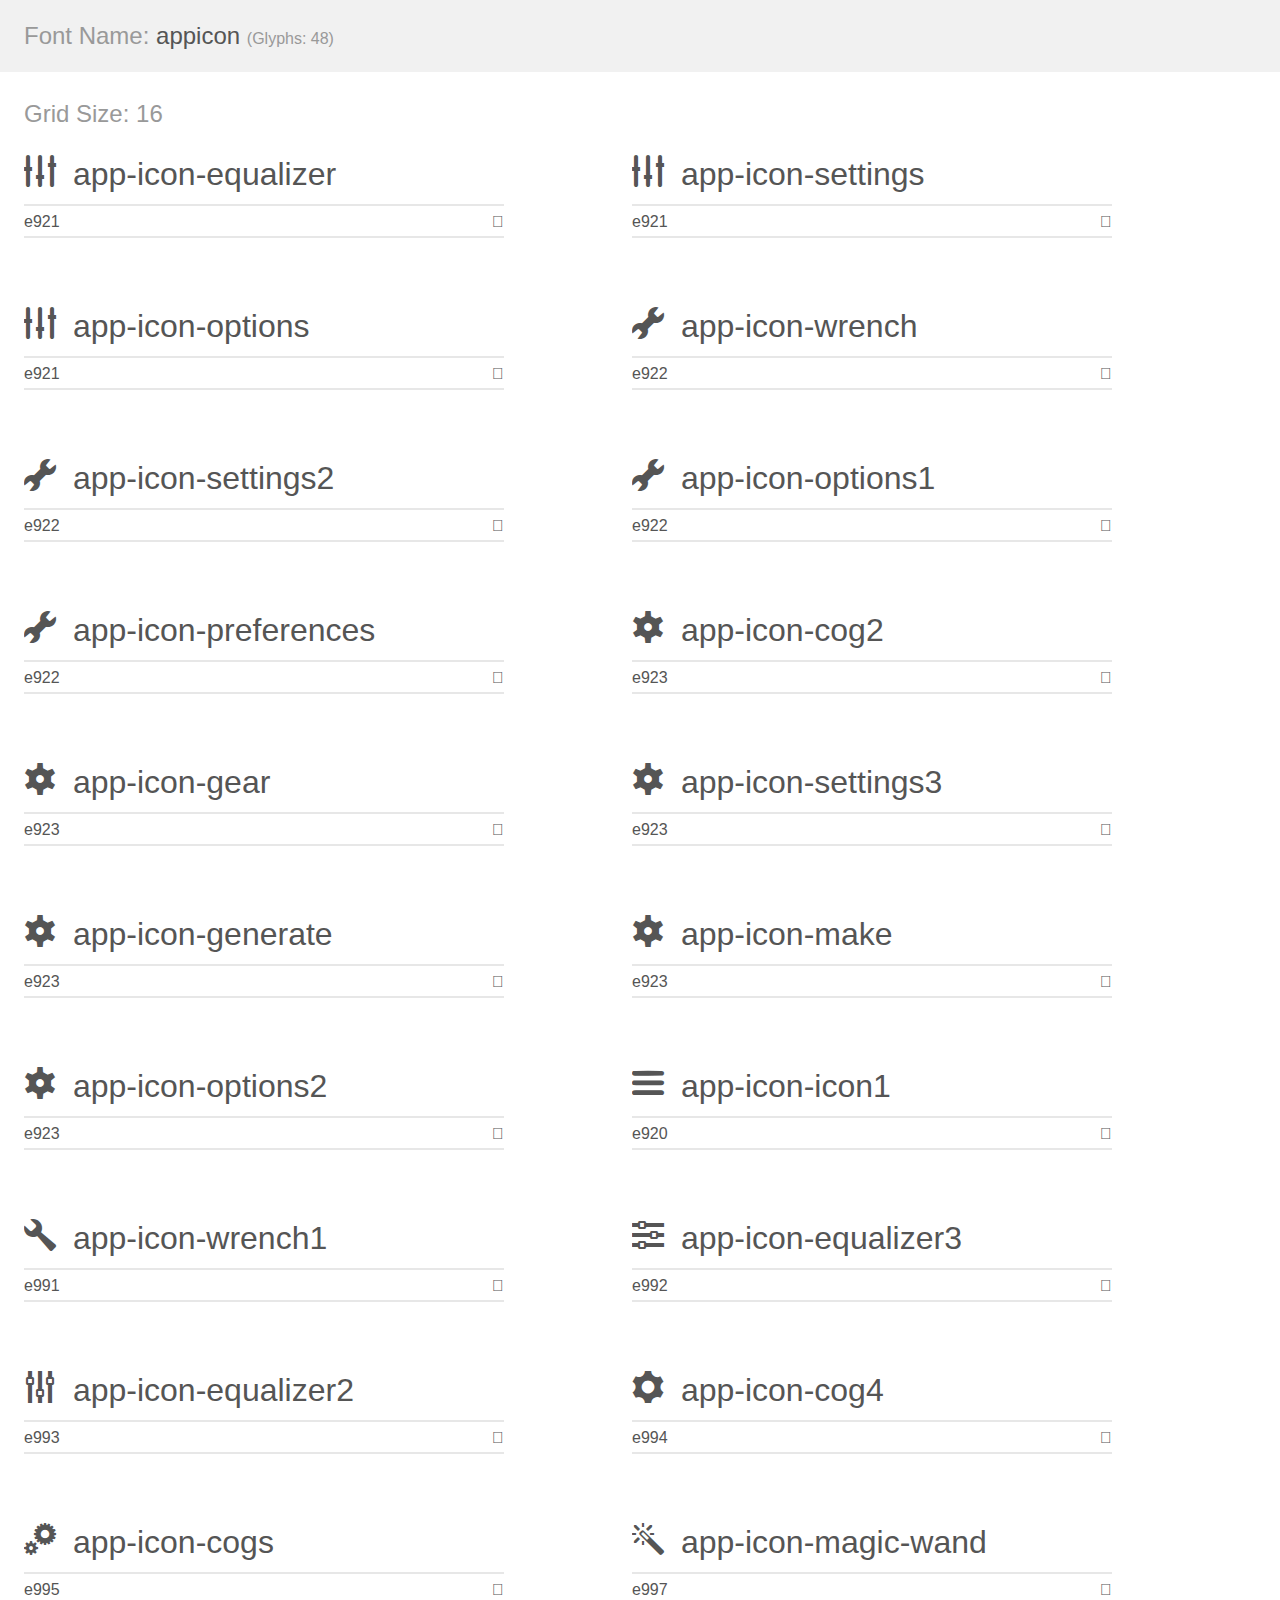
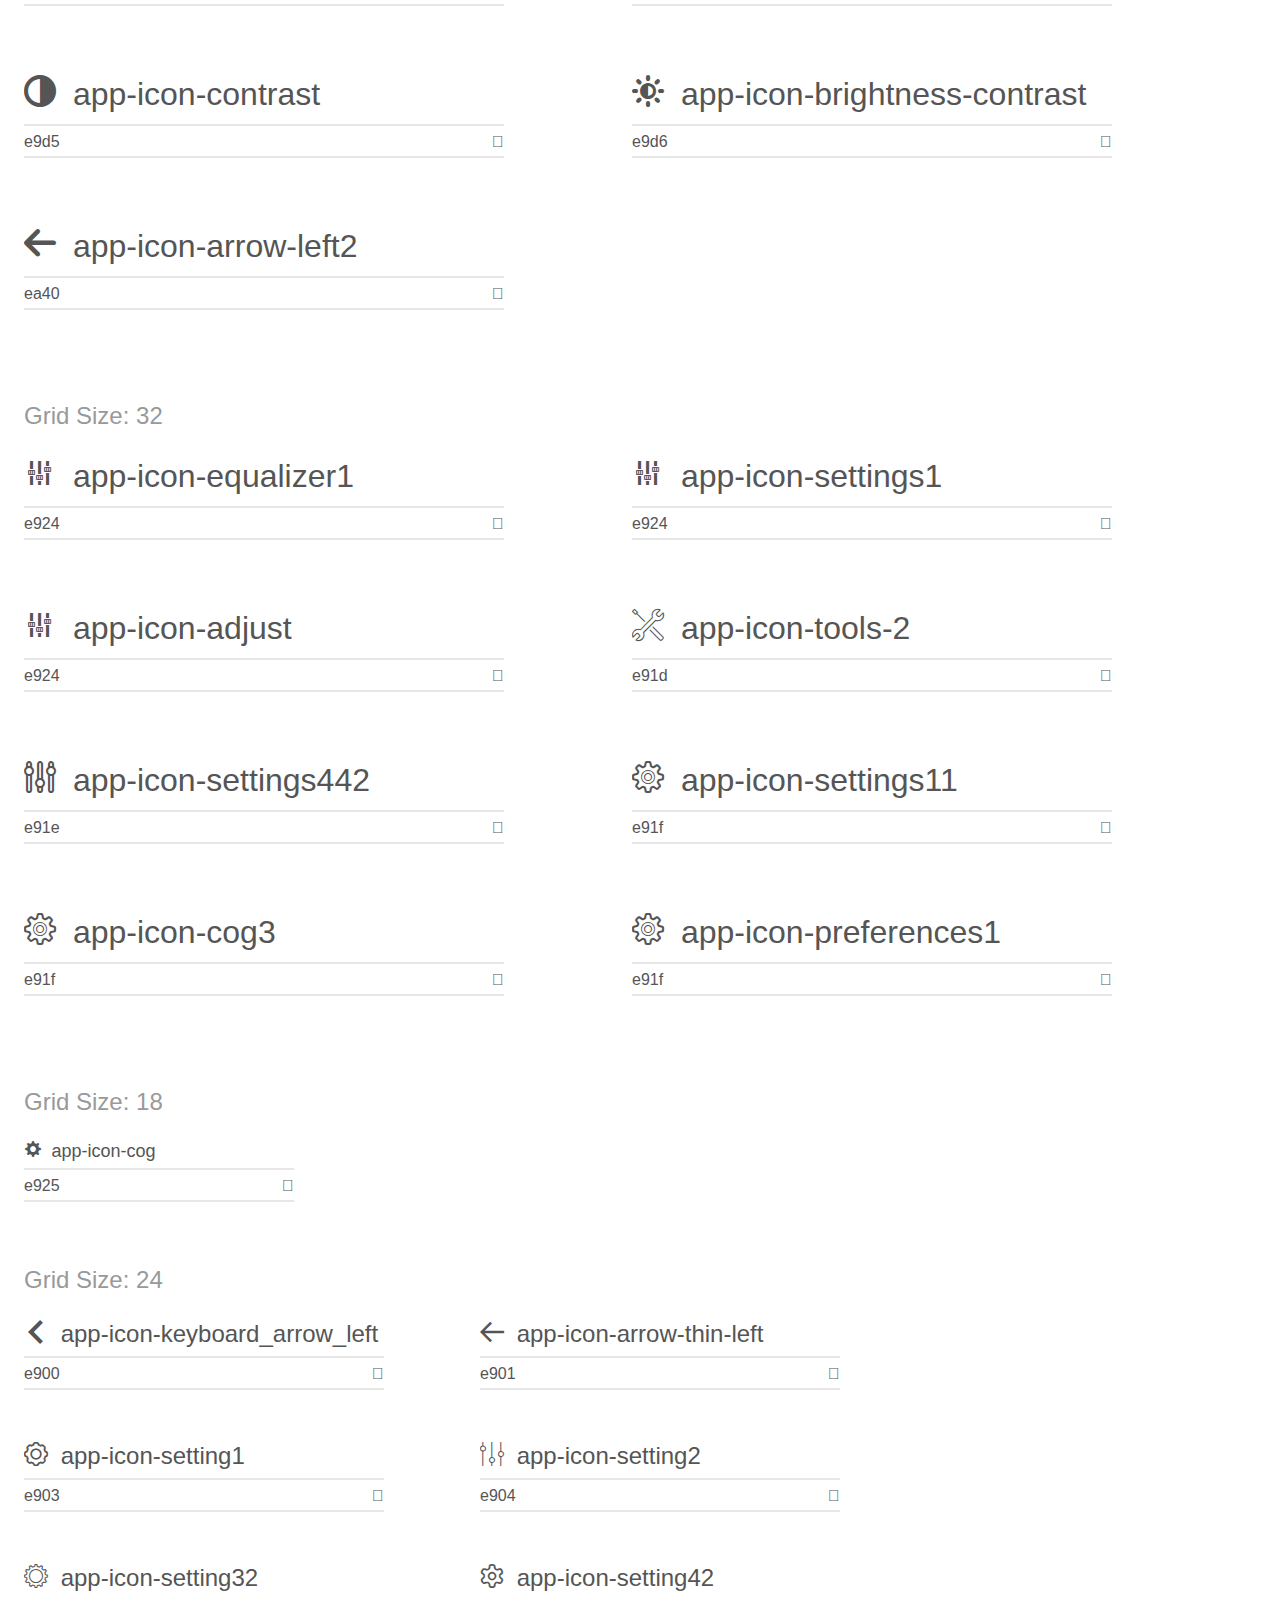
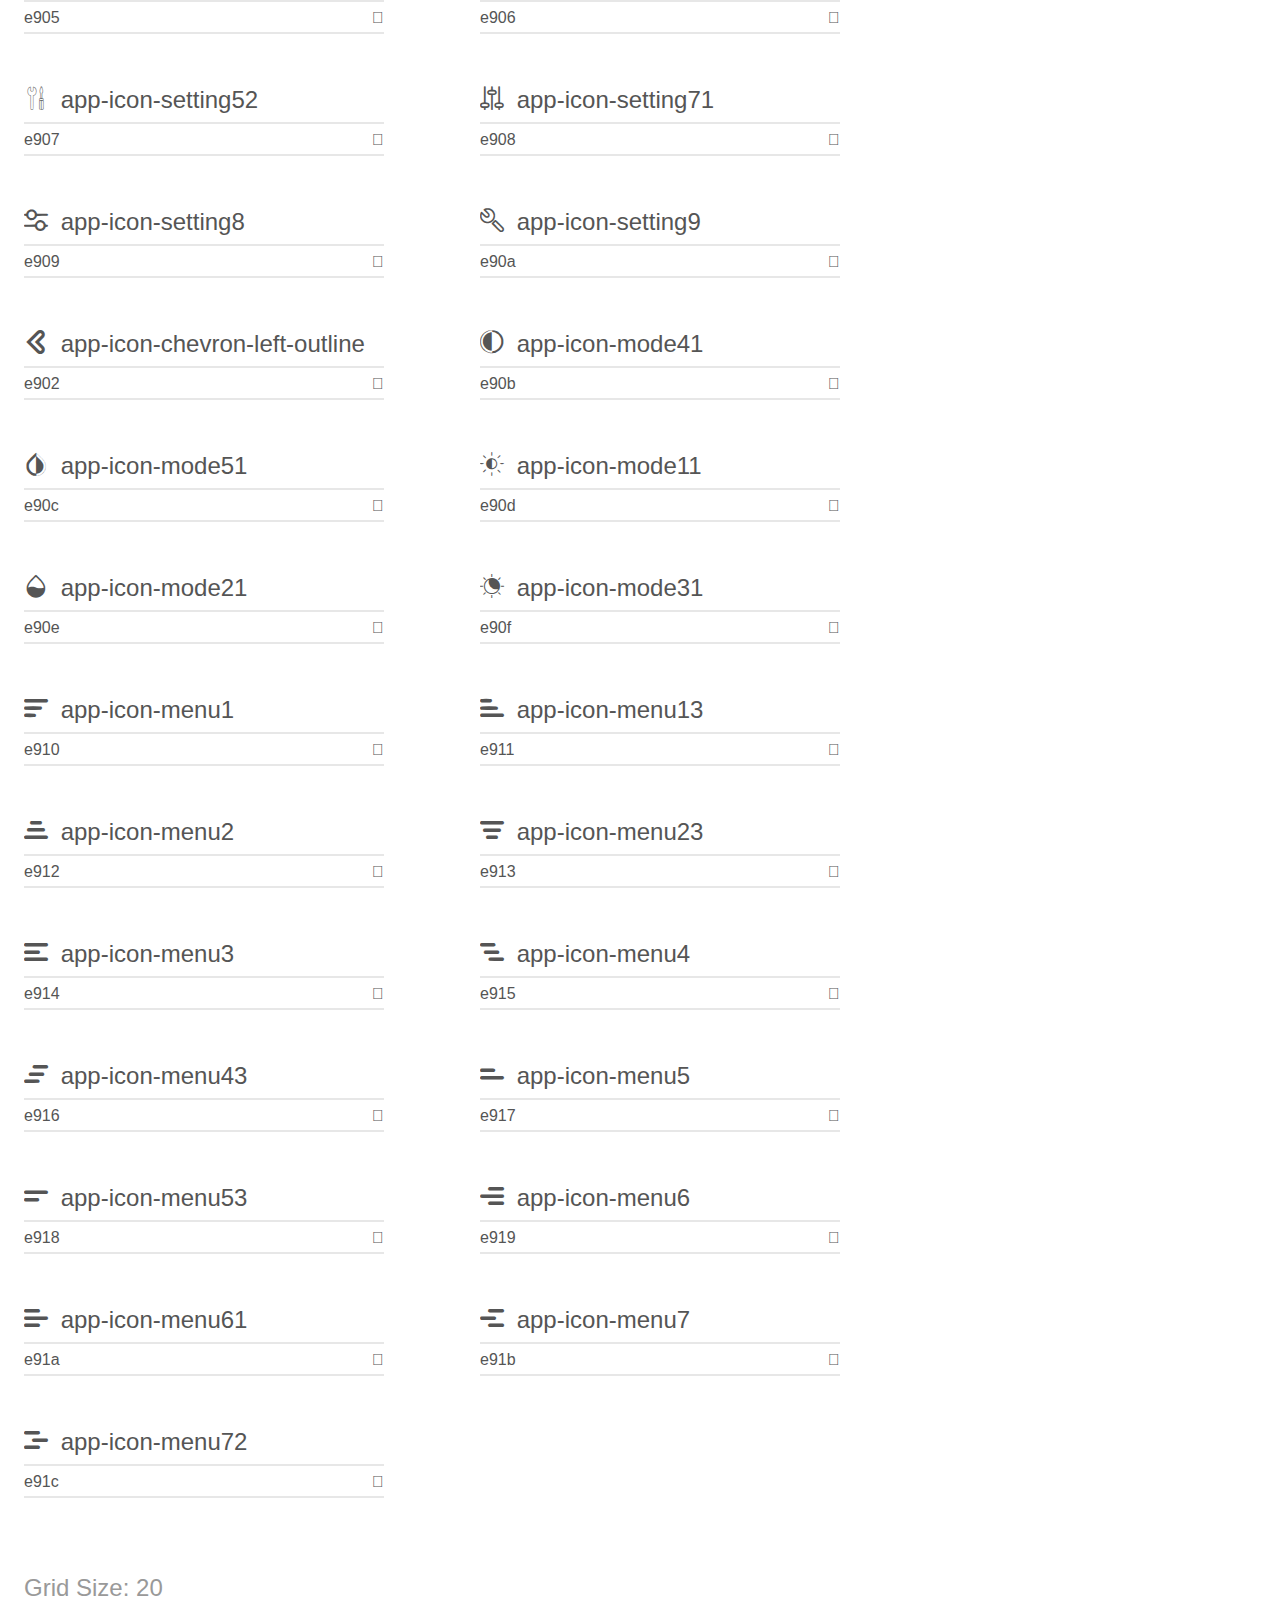
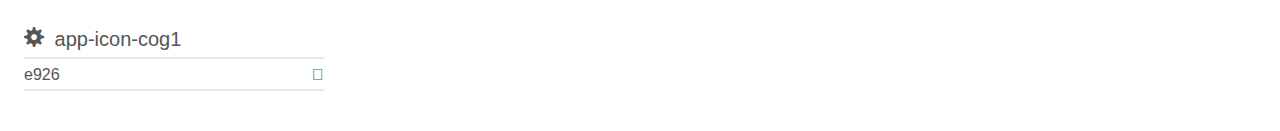
<file: modules/fonts/mdi/appicon/demo/demo.html>
<!doctype html>
<html>
<head>
    <meta charset="utf-8">
    <title>IcoMoon Demo</title>
    <meta name="description" content="An Icon Font Generated By IcoMoon.io">
    <meta name="viewport" content="width=device-width, initial-scale=1">
    <link rel="stylesheet" href="demo.css">
    <link rel="stylesheet" href="../appicon.css"></head>
<body>
    
    <div class="bgc1 clearfix">
        <h1 class="mhmm mvm"><span class="fgc1">Font Name:</span> appicon <small class="fgc1">(Glyphs:&nbsp;48)</small></h1>
    </div>
    <div class="clearfix mhl ptl">
        <h1 class="mvm mtn fgc1">Grid Size: 16</h1>
        <div class="glyph fs1">
            <div class="clearfix bshadow0 pbs">
                <span class="app-icon-equalizer"></span>
                <span class="mls"> app-icon-equalizer</span>
            </div>
            <fieldset class="fs0 size1of1 clearfix hidden-false">
                <input type="text" readonly value="e921" class="unit size1of2" />
                <input type="text" maxlength="1" readonly value="&#xe921;" class="unitRight size1of2 talign-right" />
            </fieldset>
            <div class="fs0 bshadow0 clearfix hidden-true">
                <span class="unit pvs fgc1">liga: </span>
                <input type="text" readonly value="" class="liga unitRight" />
            </div>
        </div>
        <div class="glyph fs1">
            <div class="clearfix bshadow0 pbs">
                <span class="app-icon-settings"></span>
                <span class="mls"> app-icon-settings</span>
            </div>
            <fieldset class="fs0 size1of1 clearfix hidden-false">
                <input type="text" readonly value="e921" class="unit size1of2" />
                <input type="text" maxlength="1" readonly value="&#xe921;" class="unitRight size1of2 talign-right" />
            </fieldset>
            <div class="fs0 bshadow0 clearfix hidden-true">
                <span class="unit pvs fgc1">liga: </span>
                <input type="text" readonly value="" class="liga unitRight" />
            </div>
        </div>
        <div class="glyph fs1">
            <div class="clearfix bshadow0 pbs">
                <span class="app-icon-options"></span>
                <span class="mls"> app-icon-options</span>
            </div>
            <fieldset class="fs0 size1of1 clearfix hidden-false">
                <input type="text" readonly value="e921" class="unit size1of2" />
                <input type="text" maxlength="1" readonly value="&#xe921;" class="unitRight size1of2 talign-right" />
            </fieldset>
            <div class="fs0 bshadow0 clearfix hidden-true">
                <span class="unit pvs fgc1">liga: </span>
                <input type="text" readonly value="" class="liga unitRight" />
            </div>
        </div>
        <div class="glyph fs1">
            <div class="clearfix bshadow0 pbs">
                <span class="app-icon-wrench"></span>
                <span class="mls"> app-icon-wrench</span>
            </div>
            <fieldset class="fs0 size1of1 clearfix hidden-false">
                <input type="text" readonly value="e922" class="unit size1of2" />
                <input type="text" maxlength="1" readonly value="&#xe922;" class="unitRight size1of2 talign-right" />
            </fieldset>
            <div class="fs0 bshadow0 clearfix hidden-true">
                <span class="unit pvs fgc1">liga: </span>
                <input type="text" readonly value="" class="liga unitRight" />
            </div>
        </div>
        <div class="glyph fs1">
            <div class="clearfix bshadow0 pbs">
                <span class="app-icon-settings2"></span>
                <span class="mls"> app-icon-settings2</span>
            </div>
            <fieldset class="fs0 size1of1 clearfix hidden-false">
                <input type="text" readonly value="e922" class="unit size1of2" />
                <input type="text" maxlength="1" readonly value="&#xe922;" class="unitRight size1of2 talign-right" />
            </fieldset>
            <div class="fs0 bshadow0 clearfix hidden-true">
                <span class="unit pvs fgc1">liga: </span>
                <input type="text" readonly value="" class="liga unitRight" />
            </div>
        </div>
        <div class="glyph fs1">
            <div class="clearfix bshadow0 pbs">
                <span class="app-icon-options1"></span>
                <span class="mls"> app-icon-options1</span>
            </div>
            <fieldset class="fs0 size1of1 clearfix hidden-false">
                <input type="text" readonly value="e922" class="unit size1of2" />
                <input type="text" maxlength="1" readonly value="&#xe922;" class="unitRight size1of2 talign-right" />
            </fieldset>
            <div class="fs0 bshadow0 clearfix hidden-true">
                <span class="unit pvs fgc1">liga: </span>
                <input type="text" readonly value="" class="liga unitRight" />
            </div>
        </div>
        <div class="glyph fs1">
            <div class="clearfix bshadow0 pbs">
                <span class="app-icon-preferences"></span>
                <span class="mls"> app-icon-preferences</span>
            </div>
            <fieldset class="fs0 size1of1 clearfix hidden-false">
                <input type="text" readonly value="e922" class="unit size1of2" />
                <input type="text" maxlength="1" readonly value="&#xe922;" class="unitRight size1of2 talign-right" />
            </fieldset>
            <div class="fs0 bshadow0 clearfix hidden-true">
                <span class="unit pvs fgc1">liga: </span>
                <input type="text" readonly value="" class="liga unitRight" />
            </div>
        </div>
        <div class="glyph fs1">
            <div class="clearfix bshadow0 pbs">
                <span class="app-icon-cog2"></span>
                <span class="mls"> app-icon-cog2</span>
            </div>
            <fieldset class="fs0 size1of1 clearfix hidden-false">
                <input type="text" readonly value="e923" class="unit size1of2" />
                <input type="text" maxlength="1" readonly value="&#xe923;" class="unitRight size1of2 talign-right" />
            </fieldset>
            <div class="fs0 bshadow0 clearfix hidden-true">
                <span class="unit pvs fgc1">liga: </span>
                <input type="text" readonly value="" class="liga unitRight" />
            </div>
        </div>
        <div class="glyph fs1">
            <div class="clearfix bshadow0 pbs">
                <span class="app-icon-gear"></span>
                <span class="mls"> app-icon-gear</span>
            </div>
            <fieldset class="fs0 size1of1 clearfix hidden-false">
                <input type="text" readonly value="e923" class="unit size1of2" />
                <input type="text" maxlength="1" readonly value="&#xe923;" class="unitRight size1of2 talign-right" />
            </fieldset>
            <div class="fs0 bshadow0 clearfix hidden-true">
                <span class="unit pvs fgc1">liga: </span>
                <input type="text" readonly value="" class="liga unitRight" />
            </div>
        </div>
        <div class="glyph fs1">
            <div class="clearfix bshadow0 pbs">
                <span class="app-icon-settings3"></span>
                <span class="mls"> app-icon-settings3</span>
            </div>
            <fieldset class="fs0 size1of1 clearfix hidden-false">
                <input type="text" readonly value="e923" class="unit size1of2" />
                <input type="text" maxlength="1" readonly value="&#xe923;" class="unitRight size1of2 talign-right" />
            </fieldset>
            <div class="fs0 bshadow0 clearfix hidden-true">
                <span class="unit pvs fgc1">liga: </span>
                <input type="text" readonly value="" class="liga unitRight" />
            </div>
        </div>
        <div class="glyph fs1">
            <div class="clearfix bshadow0 pbs">
                <span class="app-icon-generate"></span>
                <span class="mls"> app-icon-generate</span>
            </div>
            <fieldset class="fs0 size1of1 clearfix hidden-false">
                <input type="text" readonly value="e923" class="unit size1of2" />
                <input type="text" maxlength="1" readonly value="&#xe923;" class="unitRight size1of2 talign-right" />
            </fieldset>
            <div class="fs0 bshadow0 clearfix hidden-true">
                <span class="unit pvs fgc1">liga: </span>
                <input type="text" readonly value="" class="liga unitRight" />
            </div>
        </div>
        <div class="glyph fs1">
            <div class="clearfix bshadow0 pbs">
                <span class="app-icon-make"></span>
                <span class="mls"> app-icon-make</span>
            </div>
            <fieldset class="fs0 size1of1 clearfix hidden-false">
                <input type="text" readonly value="e923" class="unit size1of2" />
                <input type="text" maxlength="1" readonly value="&#xe923;" class="unitRight size1of2 talign-right" />
            </fieldset>
            <div class="fs0 bshadow0 clearfix hidden-true">
                <span class="unit pvs fgc1">liga: </span>
                <input type="text" readonly value="" class="liga unitRight" />
            </div>
        </div>
        <div class="glyph fs1">
            <div class="clearfix bshadow0 pbs">
                <span class="app-icon-options2"></span>
                <span class="mls"> app-icon-options2</span>
            </div>
            <fieldset class="fs0 size1of1 clearfix hidden-false">
                <input type="text" readonly value="e923" class="unit size1of2" />
                <input type="text" maxlength="1" readonly value="&#xe923;" class="unitRight size1of2 talign-right" />
            </fieldset>
            <div class="fs0 bshadow0 clearfix hidden-true">
                <span class="unit pvs fgc1">liga: </span>
                <input type="text" readonly value="" class="liga unitRight" />
            </div>
        </div>
        <div class="glyph fs1">
            <div class="clearfix bshadow0 pbs">
                <span class="app-icon-icon1"></span>
                <span class="mls"> app-icon-icon1</span>
            </div>
            <fieldset class="fs0 size1of1 clearfix hidden-false">
                <input type="text" readonly value="e920" class="unit size1of2" />
                <input type="text" maxlength="1" readonly value="&#xe920;" class="unitRight size1of2 talign-right" />
            </fieldset>
            <div class="fs0 bshadow0 clearfix hidden-true">
                <span class="unit pvs fgc1">liga: </span>
                <input type="text" readonly value="" class="liga unitRight" />
            </div>
        </div>
        <div class="glyph fs1">
            <div class="clearfix bshadow0 pbs">
                <span class="app-icon-wrench1"></span>
                <span class="mls"> app-icon-wrench1</span>
            </div>
            <fieldset class="fs0 size1of1 clearfix hidden-false">
                <input type="text" readonly value="e991" class="unit size1of2" />
                <input type="text" maxlength="1" readonly value="&#xe991;" class="unitRight size1of2 talign-right" />
            </fieldset>
            <div class="fs0 bshadow0 clearfix hidden-true">
                <span class="unit pvs fgc1">liga: </span>
                <input type="text" readonly value="wrench, tool" class="liga unitRight" />
            </div>
        </div>
        <div class="glyph fs1">
            <div class="clearfix bshadow0 pbs">
                <span class="app-icon-equalizer3"></span>
                <span class="mls"> app-icon-equalizer3</span>
            </div>
            <fieldset class="fs0 size1of1 clearfix hidden-false">
                <input type="text" readonly value="e992" class="unit size1of2" />
                <input type="text" maxlength="1" readonly value="&#xe992;" class="unitRight size1of2 talign-right" />
            </fieldset>
            <div class="fs0 bshadow0 clearfix hidden-true">
                <span class="unit pvs fgc1">liga: </span>
                <input type="text" readonly value="equalizer, sliders" class="liga unitRight" />
            </div>
        </div>
        <div class="glyph fs1">
            <div class="clearfix bshadow0 pbs">
                <span class="app-icon-equalizer2"></span>
                <span class="mls"> app-icon-equalizer2</span>
            </div>
            <fieldset class="fs0 size1of1 clearfix hidden-false">
                <input type="text" readonly value="e993" class="unit size1of2" />
                <input type="text" maxlength="1" readonly value="&#xe993;" class="unitRight size1of2 talign-right" />
            </fieldset>
            <div class="fs0 bshadow0 clearfix hidden-true">
                <span class="unit pvs fgc1">liga: </span>
                <input type="text" readonly value="equalizer2, sliders2" class="liga unitRight" />
            </div>
        </div>
        <div class="glyph fs1">
            <div class="clearfix bshadow0 pbs">
                <span class="app-icon-cog4"></span>
                <span class="mls"> app-icon-cog4</span>
            </div>
            <fieldset class="fs0 size1of1 clearfix hidden-false">
                <input type="text" readonly value="e994" class="unit size1of2" />
                <input type="text" maxlength="1" readonly value="&#xe994;" class="unitRight size1of2 talign-right" />
            </fieldset>
            <div class="fs0 bshadow0 clearfix hidden-true">
                <span class="unit pvs fgc1">liga: </span>
                <input type="text" readonly value="cog, gear" class="liga unitRight" />
            </div>
        </div>
        <div class="glyph fs1">
            <div class="clearfix bshadow0 pbs">
                <span class="app-icon-cogs"></span>
                <span class="mls"> app-icon-cogs</span>
            </div>
            <fieldset class="fs0 size1of1 clearfix hidden-false">
                <input type="text" readonly value="e995" class="unit size1of2" />
                <input type="text" maxlength="1" readonly value="&#xe995;" class="unitRight size1of2 talign-right" />
            </fieldset>
            <div class="fs0 bshadow0 clearfix hidden-true">
                <span class="unit pvs fgc1">liga: </span>
                <input type="text" readonly value="cogs, gears" class="liga unitRight" />
            </div>
        </div>
        <div class="glyph fs1">
            <div class="clearfix bshadow0 pbs">
                <span class="app-icon-magic-wand"></span>
                <span class="mls"> app-icon-magic-wand</span>
            </div>
            <fieldset class="fs0 size1of1 clearfix hidden-false">
                <input type="text" readonly value="e997" class="unit size1of2" />
                <input type="text" maxlength="1" readonly value="&#xe997;" class="unitRight size1of2 talign-right" />
            </fieldset>
            <div class="fs0 bshadow0 clearfix hidden-true">
                <span class="unit pvs fgc1">liga: </span>
                <input type="text" readonly value="magic-wand, wizard" class="liga unitRight" />
            </div>
        </div>
        <div class="glyph fs1">
            <div class="clearfix bshadow0 pbs">
                <span class="app-icon-contrast"></span>
                <span class="mls"> app-icon-contrast</span>
            </div>
            <fieldset class="fs0 size1of1 clearfix hidden-false">
                <input type="text" readonly value="e9d5" class="unit size1of2" />
                <input type="text" maxlength="1" readonly value="&#xe9d5;" class="unitRight size1of2 talign-right" />
            </fieldset>
            <div class="fs0 bshadow0 clearfix hidden-true">
                <span class="unit pvs fgc1">liga: </span>
                <input type="text" readonly value="contrast" class="liga unitRight" />
            </div>
        </div>
        <div class="glyph fs1">
            <div class="clearfix bshadow0 pbs">
                <span class="app-icon-brightness-contrast"></span>
                <span class="mls"> app-icon-brightness-contrast</span>
            </div>
            <fieldset class="fs0 size1of1 clearfix hidden-false">
                <input type="text" readonly value="e9d6" class="unit size1of2" />
                <input type="text" maxlength="1" readonly value="&#xe9d6;" class="unitRight size1of2 talign-right" />
            </fieldset>
            <div class="fs0 bshadow0 clearfix hidden-true">
                <span class="unit pvs fgc1">liga: </span>
                <input type="text" readonly value="brightness-contrast" class="liga unitRight" />
            </div>
        </div>
        <div class="glyph fs1">
            <div class="clearfix bshadow0 pbs">
                <span class="app-icon-arrow-left2"></span>
                <span class="mls"> app-icon-arrow-left2</span>
            </div>
            <fieldset class="fs0 size1of1 clearfix hidden-false">
                <input type="text" readonly value="ea40" class="unit size1of2" />
                <input type="text" maxlength="1" readonly value="&#xea40;" class="unitRight size1of2 talign-right" />
            </fieldset>
            <div class="fs0 bshadow0 clearfix hidden-true">
                <span class="unit pvs fgc1">liga: </span>
                <input type="text" readonly value="arrow-left2, left4" class="liga unitRight" />
            </div>
        </div>
    </div>
    <div class="clearfix mhl ptl">
        <h1 class="mvm mtn fgc1">Grid Size: 32</h1>
        <div class="glyph fs2">
            <div class="clearfix bshadow0 pbs">
                <span class="app-icon-equalizer1"></span>
                <span class="mls"> app-icon-equalizer1</span>
            </div>
            <fieldset class="fs0 size1of1 clearfix hidden-false">
                <input type="text" readonly value="e924" class="unit size1of2" />
                <input type="text" maxlength="1" readonly value="&#xe924;" class="unitRight size1of2 talign-right" />
            </fieldset>
            <div class="fs0 bshadow0 clearfix hidden-true">
                <span class="unit pvs fgc1">liga: </span>
                <input type="text" readonly value="" class="liga unitRight" />
            </div>
        </div>
        <div class="glyph fs2">
            <div class="clearfix bshadow0 pbs">
                <span class="app-icon-settings1"></span>
                <span class="mls"> app-icon-settings1</span>
            </div>
            <fieldset class="fs0 size1of1 clearfix hidden-false">
                <input type="text" readonly value="e924" class="unit size1of2" />
                <input type="text" maxlength="1" readonly value="&#xe924;" class="unitRight size1of2 talign-right" />
            </fieldset>
            <div class="fs0 bshadow0 clearfix hidden-true">
                <span class="unit pvs fgc1">liga: </span>
                <input type="text" readonly value="" class="liga unitRight" />
            </div>
        </div>
        <div class="glyph fs2">
            <div class="clearfix bshadow0 pbs">
                <span class="app-icon-adjust"></span>
                <span class="mls"> app-icon-adjust</span>
            </div>
            <fieldset class="fs0 size1of1 clearfix hidden-false">
                <input type="text" readonly value="e924" class="unit size1of2" />
                <input type="text" maxlength="1" readonly value="&#xe924;" class="unitRight size1of2 talign-right" />
            </fieldset>
            <div class="fs0 bshadow0 clearfix hidden-true">
                <span class="unit pvs fgc1">liga: </span>
                <input type="text" readonly value="" class="liga unitRight" />
            </div>
        </div>
        <div class="glyph fs2">
            <div class="clearfix bshadow0 pbs">
                <span class="app-icon-tools-2"></span>
                <span class="mls"> app-icon-tools-2</span>
            </div>
            <fieldset class="fs0 size1of1 clearfix hidden-false">
                <input type="text" readonly value="e91d" class="unit size1of2" />
                <input type="text" maxlength="1" readonly value="&#xe91d;" class="unitRight size1of2 talign-right" />
            </fieldset>
            <div class="fs0 bshadow0 clearfix hidden-true">
                <span class="unit pvs fgc1">liga: </span>
                <input type="text" readonly value="" class="liga unitRight" />
            </div>
        </div>
        <div class="glyph fs2">
            <div class="clearfix bshadow0 pbs">
                <span class="app-icon-settings442"></span>
                <span class="mls"> app-icon-settings442</span>
            </div>
            <fieldset class="fs0 size1of1 clearfix hidden-false">
                <input type="text" readonly value="e91e" class="unit size1of2" />
                <input type="text" maxlength="1" readonly value="&#xe91e;" class="unitRight size1of2 talign-right" />
            </fieldset>
            <div class="fs0 bshadow0 clearfix hidden-true">
                <span class="unit pvs fgc1">liga: </span>
                <input type="text" readonly value="" class="liga unitRight" />
            </div>
        </div>
        <div class="glyph fs2">
            <div class="clearfix bshadow0 pbs">
                <span class="app-icon-settings11"></span>
                <span class="mls"> app-icon-settings11</span>
            </div>
            <fieldset class="fs0 size1of1 clearfix hidden-false">
                <input type="text" readonly value="e91f" class="unit size1of2" />
                <input type="text" maxlength="1" readonly value="&#xe91f;" class="unitRight size1of2 talign-right" />
            </fieldset>
            <div class="fs0 bshadow0 clearfix hidden-true">
                <span class="unit pvs fgc1">liga: </span>
                <input type="text" readonly value="" class="liga unitRight" />
            </div>
        </div>
        <div class="glyph fs2">
            <div class="clearfix bshadow0 pbs">
                <span class="app-icon-cog3"></span>
                <span class="mls"> app-icon-cog3</span>
            </div>
            <fieldset class="fs0 size1of1 clearfix hidden-false">
                <input type="text" readonly value="e91f" class="unit size1of2" />
                <input type="text" maxlength="1" readonly value="&#xe91f;" class="unitRight size1of2 talign-right" />
            </fieldset>
            <div class="fs0 bshadow0 clearfix hidden-true">
                <span class="unit pvs fgc1">liga: </span>
                <input type="text" readonly value="" class="liga unitRight" />
            </div>
        </div>
        <div class="glyph fs2">
            <div class="clearfix bshadow0 pbs">
                <span class="app-icon-preferences1"></span>
                <span class="mls"> app-icon-preferences1</span>
            </div>
            <fieldset class="fs0 size1of1 clearfix hidden-false">
                <input type="text" readonly value="e91f" class="unit size1of2" />
                <input type="text" maxlength="1" readonly value="&#xe91f;" class="unitRight size1of2 talign-right" />
            </fieldset>
            <div class="fs0 bshadow0 clearfix hidden-true">
                <span class="unit pvs fgc1">liga: </span>
                <input type="text" readonly value="" class="liga unitRight" />
            </div>
        </div>
    </div>
    <div class="clearfix mhl ptl">
        <h1 class="mvm mtn fgc1">Grid Size: 18</h1>
        <div class="glyph fs3">
            <div class="clearfix bshadow0 pbs">
                <span class="app-icon-cog"></span>
                <span class="mls"> app-icon-cog</span>
            </div>
            <fieldset class="fs0 size1of1 clearfix hidden-false">
                <input type="text" readonly value="e925" class="unit size1of2" />
                <input type="text" maxlength="1" readonly value="&#xe925;" class="unitRight size1of2 talign-right" />
            </fieldset>
            <div class="fs0 bshadow0 clearfix hidden-true">
                <span class="unit pvs fgc1">liga: </span>
                <input type="text" readonly value="" class="liga unitRight" />
            </div>
        </div>
    </div>
    <div class="clearfix mhl ptl">
        <h1 class="mvm mtn fgc1">Grid Size: 24</h1>
        <div class="glyph fs4">
            <div class="clearfix bshadow0 pbs">
                <span class="app-icon-keyboard_arrow_left"></span>
                <span class="mls"> app-icon-keyboard_arrow_left</span>
            </div>
            <fieldset class="fs0 size1of1 clearfix hidden-false">
                <input type="text" readonly value="e900" class="unit size1of2" />
                <input type="text" maxlength="1" readonly value="&#xe900;" class="unitRight size1of2 talign-right" />
            </fieldset>
            <div class="fs0 bshadow0 clearfix hidden-true">
                <span class="unit pvs fgc1">liga: </span>
                <input type="text" readonly value="" class="liga unitRight" />
            </div>
        </div>
        <div class="glyph fs4">
            <div class="clearfix bshadow0 pbs">
                <span class="app-icon-arrow-thin-left"></span>
                <span class="mls"> app-icon-arrow-thin-left</span>
            </div>
            <fieldset class="fs0 size1of1 clearfix hidden-false">
                <input type="text" readonly value="e901" class="unit size1of2" />
                <input type="text" maxlength="1" readonly value="&#xe901;" class="unitRight size1of2 talign-right" />
            </fieldset>
            <div class="fs0 bshadow0 clearfix hidden-true">
                <span class="unit pvs fgc1">liga: </span>
                <input type="text" readonly value="" class="liga unitRight" />
            </div>
        </div>
        <div class="glyph fs4">
            <div class="clearfix bshadow0 pbs">
                <span class="app-icon-setting1"></span>
                <span class="mls"> app-icon-setting1</span>
            </div>
            <fieldset class="fs0 size1of1 clearfix hidden-false">
                <input type="text" readonly value="e903" class="unit size1of2" />
                <input type="text" maxlength="1" readonly value="&#xe903;" class="unitRight size1of2 talign-right" />
            </fieldset>
            <div class="fs0 bshadow0 clearfix hidden-true">
                <span class="unit pvs fgc1">liga: </span>
                <input type="text" readonly value="" class="liga unitRight" />
            </div>
        </div>
        <div class="glyph fs4">
            <div class="clearfix bshadow0 pbs">
                <span class="app-icon-setting2"></span>
                <span class="mls"> app-icon-setting2</span>
            </div>
            <fieldset class="fs0 size1of1 clearfix hidden-false">
                <input type="text" readonly value="e904" class="unit size1of2" />
                <input type="text" maxlength="1" readonly value="&#xe904;" class="unitRight size1of2 talign-right" />
            </fieldset>
            <div class="fs0 bshadow0 clearfix hidden-true">
                <span class="unit pvs fgc1">liga: </span>
                <input type="text" readonly value="" class="liga unitRight" />
            </div>
        </div>
        <div class="glyph fs4">
            <div class="clearfix bshadow0 pbs">
                <span class="app-icon-setting32"></span>
                <span class="mls"> app-icon-setting32</span>
            </div>
            <fieldset class="fs0 size1of1 clearfix hidden-false">
                <input type="text" readonly value="e905" class="unit size1of2" />
                <input type="text" maxlength="1" readonly value="&#xe905;" class="unitRight size1of2 talign-right" />
            </fieldset>
            <div class="fs0 bshadow0 clearfix hidden-true">
                <span class="unit pvs fgc1">liga: </span>
                <input type="text" readonly value="" class="liga unitRight" />
            </div>
        </div>
        <div class="glyph fs4">
            <div class="clearfix bshadow0 pbs">
                <span class="app-icon-setting42"></span>
                <span class="mls"> app-icon-setting42</span>
            </div>
            <fieldset class="fs0 size1of1 clearfix hidden-false">
                <input type="text" readonly value="e906" class="unit size1of2" />
                <input type="text" maxlength="1" readonly value="&#xe906;" class="unitRight size1of2 talign-right" />
            </fieldset>
            <div class="fs0 bshadow0 clearfix hidden-true">
                <span class="unit pvs fgc1">liga: </span>
                <input type="text" readonly value="" class="liga unitRight" />
            </div>
        </div>
        <div class="glyph fs4">
            <div class="clearfix bshadow0 pbs">
                <span class="app-icon-setting52"></span>
                <span class="mls"> app-icon-setting52</span>
            </div>
            <fieldset class="fs0 size1of1 clearfix hidden-false">
                <input type="text" readonly value="e907" class="unit size1of2" />
                <input type="text" maxlength="1" readonly value="&#xe907;" class="unitRight size1of2 talign-right" />
            </fieldset>
            <div class="fs0 bshadow0 clearfix hidden-true">
                <span class="unit pvs fgc1">liga: </span>
                <input type="text" readonly value="" class="liga unitRight" />
            </div>
        </div>
        <div class="glyph fs4">
            <div class="clearfix bshadow0 pbs">
                <span class="app-icon-setting71"></span>
                <span class="mls"> app-icon-setting71</span>
            </div>
            <fieldset class="fs0 size1of1 clearfix hidden-false">
                <input type="text" readonly value="e908" class="unit size1of2" />
                <input type="text" maxlength="1" readonly value="&#xe908;" class="unitRight size1of2 talign-right" />
            </fieldset>
            <div class="fs0 bshadow0 clearfix hidden-true">
                <span class="unit pvs fgc1">liga: </span>
                <input type="text" readonly value="" class="liga unitRight" />
            </div>
        </div>
        <div class="glyph fs4">
            <div class="clearfix bshadow0 pbs">
                <span class="app-icon-setting8"></span>
                <span class="mls"> app-icon-setting8</span>
            </div>
            <fieldset class="fs0 size1of1 clearfix hidden-false">
                <input type="text" readonly value="e909" class="unit size1of2" />
                <input type="text" maxlength="1" readonly value="&#xe909;" class="unitRight size1of2 talign-right" />
            </fieldset>
            <div class="fs0 bshadow0 clearfix hidden-true">
                <span class="unit pvs fgc1">liga: </span>
                <input type="text" readonly value="" class="liga unitRight" />
            </div>
        </div>
        <div class="glyph fs4">
            <div class="clearfix bshadow0 pbs">
                <span class="app-icon-setting9"></span>
                <span class="mls"> app-icon-setting9</span>
            </div>
            <fieldset class="fs0 size1of1 clearfix hidden-false">
                <input type="text" readonly value="e90a" class="unit size1of2" />
                <input type="text" maxlength="1" readonly value="&#xe90a;" class="unitRight size1of2 talign-right" />
            </fieldset>
            <div class="fs0 bshadow0 clearfix hidden-true">
                <span class="unit pvs fgc1">liga: </span>
                <input type="text" readonly value="" class="liga unitRight" />
            </div>
        </div>
        <div class="glyph fs4">
            <div class="clearfix bshadow0 pbs">
                <span class="app-icon-chevron-left-outline"></span>
                <span class="mls"> app-icon-chevron-left-outline</span>
            </div>
            <fieldset class="fs0 size1of1 clearfix hidden-false">
                <input type="text" readonly value="e902" class="unit size1of2" />
                <input type="text" maxlength="1" readonly value="&#xe902;" class="unitRight size1of2 talign-right" />
            </fieldset>
            <div class="fs0 bshadow0 clearfix hidden-true">
                <span class="unit pvs fgc1">liga: </span>
                <input type="text" readonly value="" class="liga unitRight" />
            </div>
        </div>
        <div class="glyph fs4">
            <div class="clearfix bshadow0 pbs">
                <span class="app-icon-mode41"></span>
                <span class="mls"> app-icon-mode41</span>
            </div>
            <fieldset class="fs0 size1of1 clearfix hidden-false">
                <input type="text" readonly value="e90b" class="unit size1of2" />
                <input type="text" maxlength="1" readonly value="&#xe90b;" class="unitRight size1of2 talign-right" />
            </fieldset>
            <div class="fs0 bshadow0 clearfix hidden-true">
                <span class="unit pvs fgc1">liga: </span>
                <input type="text" readonly value="" class="liga unitRight" />
            </div>
        </div>
        <div class="glyph fs4">
            <div class="clearfix bshadow0 pbs">
                <span class="app-icon-mode51"></span>
                <span class="mls"> app-icon-mode51</span>
            </div>
            <fieldset class="fs0 size1of1 clearfix hidden-false">
                <input type="text" readonly value="e90c" class="unit size1of2" />
                <input type="text" maxlength="1" readonly value="&#xe90c;" class="unitRight size1of2 talign-right" />
            </fieldset>
            <div class="fs0 bshadow0 clearfix hidden-true">
                <span class="unit pvs fgc1">liga: </span>
                <input type="text" readonly value="" class="liga unitRight" />
            </div>
        </div>
        <div class="glyph fs4">
            <div class="clearfix bshadow0 pbs">
                <span class="app-icon-mode11"></span>
                <span class="mls"> app-icon-mode11</span>
            </div>
            <fieldset class="fs0 size1of1 clearfix hidden-false">
                <input type="text" readonly value="e90d" class="unit size1of2" />
                <input type="text" maxlength="1" readonly value="&#xe90d;" class="unitRight size1of2 talign-right" />
            </fieldset>
            <div class="fs0 bshadow0 clearfix hidden-true">
                <span class="unit pvs fgc1">liga: </span>
                <input type="text" readonly value="" class="liga unitRight" />
            </div>
        </div>
        <div class="glyph fs4">
            <div class="clearfix bshadow0 pbs">
                <span class="app-icon-mode21"></span>
                <span class="mls"> app-icon-mode21</span>
            </div>
            <fieldset class="fs0 size1of1 clearfix hidden-false">
                <input type="text" readonly value="e90e" class="unit size1of2" />
                <input type="text" maxlength="1" readonly value="&#xe90e;" class="unitRight size1of2 talign-right" />
            </fieldset>
            <div class="fs0 bshadow0 clearfix hidden-true">
                <span class="unit pvs fgc1">liga: </span>
                <input type="text" readonly value="" class="liga unitRight" />
            </div>
        </div>
        <div class="glyph fs4">
            <div class="clearfix bshadow0 pbs">
                <span class="app-icon-mode31"></span>
                <span class="mls"> app-icon-mode31</span>
            </div>
            <fieldset class="fs0 size1of1 clearfix hidden-false">
                <input type="text" readonly value="e90f" class="unit size1of2" />
                <input type="text" maxlength="1" readonly value="&#xe90f;" class="unitRight size1of2 talign-right" />
            </fieldset>
            <div class="fs0 bshadow0 clearfix hidden-true">
                <span class="unit pvs fgc1">liga: </span>
                <input type="text" readonly value="" class="liga unitRight" />
            </div>
        </div>
        <div class="glyph fs4">
            <div class="clearfix bshadow0 pbs">
                <span class="app-icon-menu1"></span>
                <span class="mls"> app-icon-menu1</span>
            </div>
            <fieldset class="fs0 size1of1 clearfix hidden-false">
                <input type="text" readonly value="e910" class="unit size1of2" />
                <input type="text" maxlength="1" readonly value="&#xe910;" class="unitRight size1of2 talign-right" />
            </fieldset>
            <div class="fs0 bshadow0 clearfix hidden-true">
                <span class="unit pvs fgc1">liga: </span>
                <input type="text" readonly value="" class="liga unitRight" />
            </div>
        </div>
        <div class="glyph fs4">
            <div class="clearfix bshadow0 pbs">
                <span class="app-icon-menu13"></span>
                <span class="mls"> app-icon-menu13</span>
            </div>
            <fieldset class="fs0 size1of1 clearfix hidden-false">
                <input type="text" readonly value="e911" class="unit size1of2" />
                <input type="text" maxlength="1" readonly value="&#xe911;" class="unitRight size1of2 talign-right" />
            </fieldset>
            <div class="fs0 bshadow0 clearfix hidden-true">
                <span class="unit pvs fgc1">liga: </span>
                <input type="text" readonly value="" class="liga unitRight" />
            </div>
        </div>
        <div class="glyph fs4">
            <div class="clearfix bshadow0 pbs">
                <span class="app-icon-menu2"></span>
                <span class="mls"> app-icon-menu2</span>
            </div>
            <fieldset class="fs0 size1of1 clearfix hidden-false">
                <input type="text" readonly value="e912" class="unit size1of2" />
                <input type="text" maxlength="1" readonly value="&#xe912;" class="unitRight size1of2 talign-right" />
            </fieldset>
            <div class="fs0 bshadow0 clearfix hidden-true">
                <span class="unit pvs fgc1">liga: </span>
                <input type="text" readonly value="" class="liga unitRight" />
            </div>
        </div>
        <div class="glyph fs4">
            <div class="clearfix bshadow0 pbs">
                <span class="app-icon-menu23"></span>
                <span class="mls"> app-icon-menu23</span>
            </div>
            <fieldset class="fs0 size1of1 clearfix hidden-false">
                <input type="text" readonly value="e913" class="unit size1of2" />
                <input type="text" maxlength="1" readonly value="&#xe913;" class="unitRight size1of2 talign-right" />
            </fieldset>
            <div class="fs0 bshadow0 clearfix hidden-true">
                <span class="unit pvs fgc1">liga: </span>
                <input type="text" readonly value="" class="liga unitRight" />
            </div>
        </div>
        <div class="glyph fs4">
            <div class="clearfix bshadow0 pbs">
                <span class="app-icon-menu3"></span>
                <span class="mls"> app-icon-menu3</span>
            </div>
            <fieldset class="fs0 size1of1 clearfix hidden-false">
                <input type="text" readonly value="e914" class="unit size1of2" />
                <input type="text" maxlength="1" readonly value="&#xe914;" class="unitRight size1of2 talign-right" />
            </fieldset>
            <div class="fs0 bshadow0 clearfix hidden-true">
                <span class="unit pvs fgc1">liga: </span>
                <input type="text" readonly value="" class="liga unitRight" />
            </div>
        </div>
        <div class="glyph fs4">
            <div class="clearfix bshadow0 pbs">
                <span class="app-icon-menu4"></span>
                <span class="mls"> app-icon-menu4</span>
            </div>
            <fieldset class="fs0 size1of1 clearfix hidden-false">
                <input type="text" readonly value="e915" class="unit size1of2" />
                <input type="text" maxlength="1" readonly value="&#xe915;" class="unitRight size1of2 talign-right" />
            </fieldset>
            <div class="fs0 bshadow0 clearfix hidden-true">
                <span class="unit pvs fgc1">liga: </span>
                <input type="text" readonly value="" class="liga unitRight" />
            </div>
        </div>
        <div class="glyph fs4">
            <div class="clearfix bshadow0 pbs">
                <span class="app-icon-menu43"></span>
                <span class="mls"> app-icon-menu43</span>
            </div>
            <fieldset class="fs0 size1of1 clearfix hidden-false">
                <input type="text" readonly value="e916" class="unit size1of2" />
                <input type="text" maxlength="1" readonly value="&#xe916;" class="unitRight size1of2 talign-right" />
            </fieldset>
            <div class="fs0 bshadow0 clearfix hidden-true">
                <span class="unit pvs fgc1">liga: </span>
                <input type="text" readonly value="" class="liga unitRight" />
            </div>
        </div>
        <div class="glyph fs4">
            <div class="clearfix bshadow0 pbs">
                <span class="app-icon-menu5"></span>
                <span class="mls"> app-icon-menu5</span>
            </div>
            <fieldset class="fs0 size1of1 clearfix hidden-false">
                <input type="text" readonly value="e917" class="unit size1of2" />
                <input type="text" maxlength="1" readonly value="&#xe917;" class="unitRight size1of2 talign-right" />
            </fieldset>
            <div class="fs0 bshadow0 clearfix hidden-true">
                <span class="unit pvs fgc1">liga: </span>
                <input type="text" readonly value="" class="liga unitRight" />
            </div>
        </div>
        <div class="glyph fs4">
            <div class="clearfix bshadow0 pbs">
                <span class="app-icon-menu53"></span>
                <span class="mls"> app-icon-menu53</span>
            </div>
            <fieldset class="fs0 size1of1 clearfix hidden-false">
                <input type="text" readonly value="e918" class="unit size1of2" />
                <input type="text" maxlength="1" readonly value="&#xe918;" class="unitRight size1of2 talign-right" />
            </fieldset>
            <div class="fs0 bshadow0 clearfix hidden-true">
                <span class="unit pvs fgc1">liga: </span>
                <input type="text" readonly value="" class="liga unitRight" />
            </div>
        </div>
        <div class="glyph fs4">
            <div class="clearfix bshadow0 pbs">
                <span class="app-icon-menu6"></span>
                <span class="mls"> app-icon-menu6</span>
            </div>
            <fieldset class="fs0 size1of1 clearfix hidden-false">
                <input type="text" readonly value="e919" class="unit size1of2" />
                <input type="text" maxlength="1" readonly value="&#xe919;" class="unitRight size1of2 talign-right" />
            </fieldset>
            <div class="fs0 bshadow0 clearfix hidden-true">
                <span class="unit pvs fgc1">liga: </span>
                <input type="text" readonly value="" class="liga unitRight" />
            </div>
        </div>
        <div class="glyph fs4">
            <div class="clearfix bshadow0 pbs">
                <span class="app-icon-menu61"></span>
                <span class="mls"> app-icon-menu61</span>
            </div>
            <fieldset class="fs0 size1of1 clearfix hidden-false">
                <input type="text" readonly value="e91a" class="unit size1of2" />
                <input type="text" maxlength="1" readonly value="&#xe91a;" class="unitRight size1of2 talign-right" />
            </fieldset>
            <div class="fs0 bshadow0 clearfix hidden-true">
                <span class="unit pvs fgc1">liga: </span>
                <input type="text" readonly value="" class="liga unitRight" />
            </div>
        </div>
        <div class="glyph fs4">
            <div class="clearfix bshadow0 pbs">
                <span class="app-icon-menu7"></span>
                <span class="mls"> app-icon-menu7</span>
            </div>
            <fieldset class="fs0 size1of1 clearfix hidden-false">
                <input type="text" readonly value="e91b" class="unit size1of2" />
                <input type="text" maxlength="1" readonly value="&#xe91b;" class="unitRight size1of2 talign-right" />
            </fieldset>
            <div class="fs0 bshadow0 clearfix hidden-true">
                <span class="unit pvs fgc1">liga: </span>
                <input type="text" readonly value="" class="liga unitRight" />
            </div>
        </div>
        <div class="glyph fs4">
            <div class="clearfix bshadow0 pbs">
                <span class="app-icon-menu72"></span>
                <span class="mls"> app-icon-menu72</span>
            </div>
            <fieldset class="fs0 size1of1 clearfix hidden-false">
                <input type="text" readonly value="e91c" class="unit size1of2" />
                <input type="text" maxlength="1" readonly value="&#xe91c;" class="unitRight size1of2 talign-right" />
            </fieldset>
            <div class="fs0 bshadow0 clearfix hidden-true">
                <span class="unit pvs fgc1">liga: </span>
                <input type="text" readonly value="" class="liga unitRight" />
            </div>
        </div>
    </div>
    <div class="clearfix mhl ptl">
        <h1 class="mvm mtn fgc1">Grid Size: 20</h1>
        <div class="glyph fs5">
            <div class="clearfix bshadow0 pbs">
                <span class="app-icon-cog1"></span>
                <span class="mls"> app-icon-cog1</span>
            </div>
            <fieldset class="fs0 size1of1 clearfix hidden-false">
                <input type="text" readonly value="e926" class="unit size1of2" />
                <input type="text" maxlength="1" readonly value="&#xe926;" class="unitRight size1of2 talign-right" />
            </fieldset>
            <div class="fs0 bshadow0 clearfix hidden-true">
                <span class="unit pvs fgc1">liga: </span>
                <input type="text" readonly value="" class="liga unitRight" />
            </div>
        </div>
    </div>


</body>
</html>
</file>
<file: modules/fonts/mdi/appicon/demo/demo.css>
body {
  padding: 0;
  margin: 0;
  font-family: sans-serif;
  font-size: 1em;
  line-height: 1.5;
  color: #555;
  background: #fff;
}
h1 {
  font-size: 1.5em;
  font-weight: normal;
}
small {
  font-size: .66666667em;
}
a {
  color: #e74c3c;
  text-decoration: none;
}
a:hover, a:focus {
  box-shadow: 0 1px #e74c3c;
}
.bshadow0, input {
  box-shadow: inset 0 -2px #e7e7e7;
}
input:hover {
  box-shadow: inset 0 -2px #ccc;
}
input, fieldset {
  font-family: sans-serif;
  font-size: 1em;
  margin: 0;
  padding: 0;
  border: 0;
}
input {
  color: inherit;
  line-height: 1.5;
  height: 1.5em;
  padding: .25em 0;
}
input:focus {
  outline: none;
  box-shadow: inset 0 -2px #449fdb;
}
.glyph {
  font-size: 16px;
  width: 15em;
  padding-bottom: 1em;
  margin-right: 4em;
  margin-bottom: 1em;
  float: left;
  overflow: hidden;
}
.liga {
  width: 80%;
  width: calc(100% - 2.5em);
}
.talign-right {
  text-align: right;
}
.talign-center {
  text-align: center;
}
.bgc1 {
  background: #f1f1f1;
}
.fgc1 {
  color: #999;
}
.fgc0 {
  color: #000;
}
p {
  margin-top: 1em;
  margin-bottom: 1em;
}
.mvm {
  margin-top: .75em;
  margin-bottom: .75em;
}
.mtn {
  margin-top: 0;
}
.mtl, .mal {
  margin-top: 1.5em;
}
.mbl, .mal {
  margin-bottom: 1.5em;
}
.mal, .mhl {
  margin-left: 1.5em;
  margin-right: 1.5em;
}
.mhmm {
  margin-left: 1em;
  margin-right: 1em;
}
.mls {
  margin-left: .25em;
}
.ptl {
  padding-top: 1.5em;
}
.pbs, .pvs {
  padding-bottom: .25em;
}
.pvs, .pts {
  padding-top: .25em;
}
.unit {
  float: left;
}
.unitRight {
  float: right;
}
.size1of2 {
  width: 50%;
}
.size1of1 {
  width: 100%;
}
.clearfix:before, .clearfix:after {
  content: " ";
  display: table;
}
.clearfix:after {
  clear: both;
}
.hidden-true {
  display: none;
}
.textbox0 {
  width: 3em;
  background: #f1f1f1;
  padding: .25em .5em;
  line-height: 1.5;
  height: 1.5em;
}
#testDrive {
  display: block;
  padding-top: 24px;
  line-height: 1.5;
}
.fs0 {
  font-size: 16px;
}
.fs1 {
  font-size: 32px;
}
.fs2 {
  font-size: 32px;
}
.fs3 {
  font-size: 18px;
}
.fs4 {
  font-size: 24px;
}
.fs5 {
  font-size: 20px;
}
</file>
<file: modules/fonts/mdi/appicon/appicon.css>
@font-face {
  font-family: 'appicon';
  src:  url('appicon.eot?hmcgh6');
  src:  url('appicon.eot?hmcgh6#iefix') format('embedded-opentype'),
    url('appicon.ttf?hmcgh6') format('truetype'),
    url('appicon.woff?hmcgh6') format('woff'),
    url('appicon.svg?hmcgh6#appicon') format('svg');
  font-weight: normal;
  font-style: normal;
  font-display: block;
}

[class^="app-icon-"], [class*=" app-icon-"] {
  /* use !important to prevent issues with browser extensions that change fonts */
  font-family: 'appicon' !important;
  speak: never;
  font-style: normal;
  font-weight: normal;
  font-variant: normal;
  text-transform: none;
  line-height: 1;

  /* Better Font Rendering =========== */
  -webkit-font-smoothing: antialiased;
  -moz-osx-font-smoothing: grayscale;
}

.app-icon-equalizer:before {
  content: "\e921";
}
.app-icon-settings:before {
  content: "\e921";
}
.app-icon-options:before {
  content: "\e921";
}
.app-icon-wrench:before {
  content: "\e922";
}
.app-icon-settings2:before {
  content: "\e922";
}
.app-icon-options1:before {
  content: "\e922";
}
.app-icon-preferences:before {
  content: "\e922";
}
.app-icon-cog2:before {
  content: "\e923";
}
.app-icon-gear:before {
  content: "\e923";
}
.app-icon-settings3:before {
  content: "\e923";
}
.app-icon-generate:before {
  content: "\e923";
}
.app-icon-make:before {
  content: "\e923";
}
.app-icon-options2:before {
  content: "\e923";
}
.app-icon-icon1:before {
  content: "\e920";
}
.app-icon-wrench1:before {
  content: "\e991";
}
.app-icon-equalizer3:before {
  content: "\e992";
}
.app-icon-equalizer2:before {
  content: "\e993";
}
.app-icon-cog4:before {
  content: "\e994";
}
.app-icon-cogs:before {
  content: "\e995";
}
.app-icon-magic-wand:before {
  content: "\e997";
}
.app-icon-contrast:before {
  content: "\e9d5";
}
.app-icon-brightness-contrast:before {
  content: "\e9d6";
}
.app-icon-arrow-left2:before {
  content: "\ea40";
}
.app-icon-equalizer1:before {
  content: "\e924";
}
.app-icon-settings1:before {
  content: "\e924";
}
.app-icon-adjust:before {
  content: "\e924";
}
.app-icon-tools-2:before {
  content: "\e91d";
}
.app-icon-settings442:before {
  content: "\e91e";
}
.app-icon-settings11:before {
  content: "\e91f";
}
.app-icon-cog3:before {
  content: "\e91f";
}
.app-icon-preferences1:before {
  content: "\e91f";
}
.app-icon-cog:before {
  content: "\e925";
}
.app-icon-keyboard_arrow_left:before {
  content: "\e900";
}
.app-icon-arrow-thin-left:before {
  content: "\e901";
}
.app-icon-setting1:before {
  content: "\e903";
}
.app-icon-setting2:before {
  content: "\e904";
}
.app-icon-setting32:before {
  content: "\e905";
}
.app-icon-setting42:before {
  content: "\e906";
}
.app-icon-setting52:before {
  content: "\e907";
}
.app-icon-setting71:before {
  content: "\e908";
}
.app-icon-setting8:before {
  content: "\e909";
}
.app-icon-setting9:before {
  content: "\e90a";
}
.app-icon-chevron-left-outline:before {
  content: "\e902";
}
.app-icon-mode41:before {
  content: "\e90b";
}
.app-icon-mode51:before {
  content: "\e90c";
}
.app-icon-mode11:before {
  content: "\e90d";
}
.app-icon-mode21:before {
  content: "\e90e";
}
.app-icon-mode31:before {
  content: "\e90f";
}
.app-icon-menu1:before {
  content: "\e910";
}
.app-icon-menu13:before {
  content: "\e911";
}
.app-icon-menu2:before {
  content: "\e912";
}
.app-icon-menu23:before {
  content: "\e913";
}
.app-icon-menu3:before {
  content: "\e914";
}
.app-icon-menu4:before {
  content: "\e915";
}
.app-icon-menu43:before {
  content: "\e916";
}
.app-icon-menu5:before {
  content: "\e917";
}
.app-icon-menu53:before {
  content: "\e918";
}
.app-icon-menu6:before {
  content: "\e919";
}
.app-icon-menu61:before {
  content: "\e91a";
}
.app-icon-menu7:before {
  content: "\e91b";
}
.app-icon-menu72:before {
  content: "\e91c";
}
.app-icon-cog1:before {
  content: "\e926";
}
</file>
